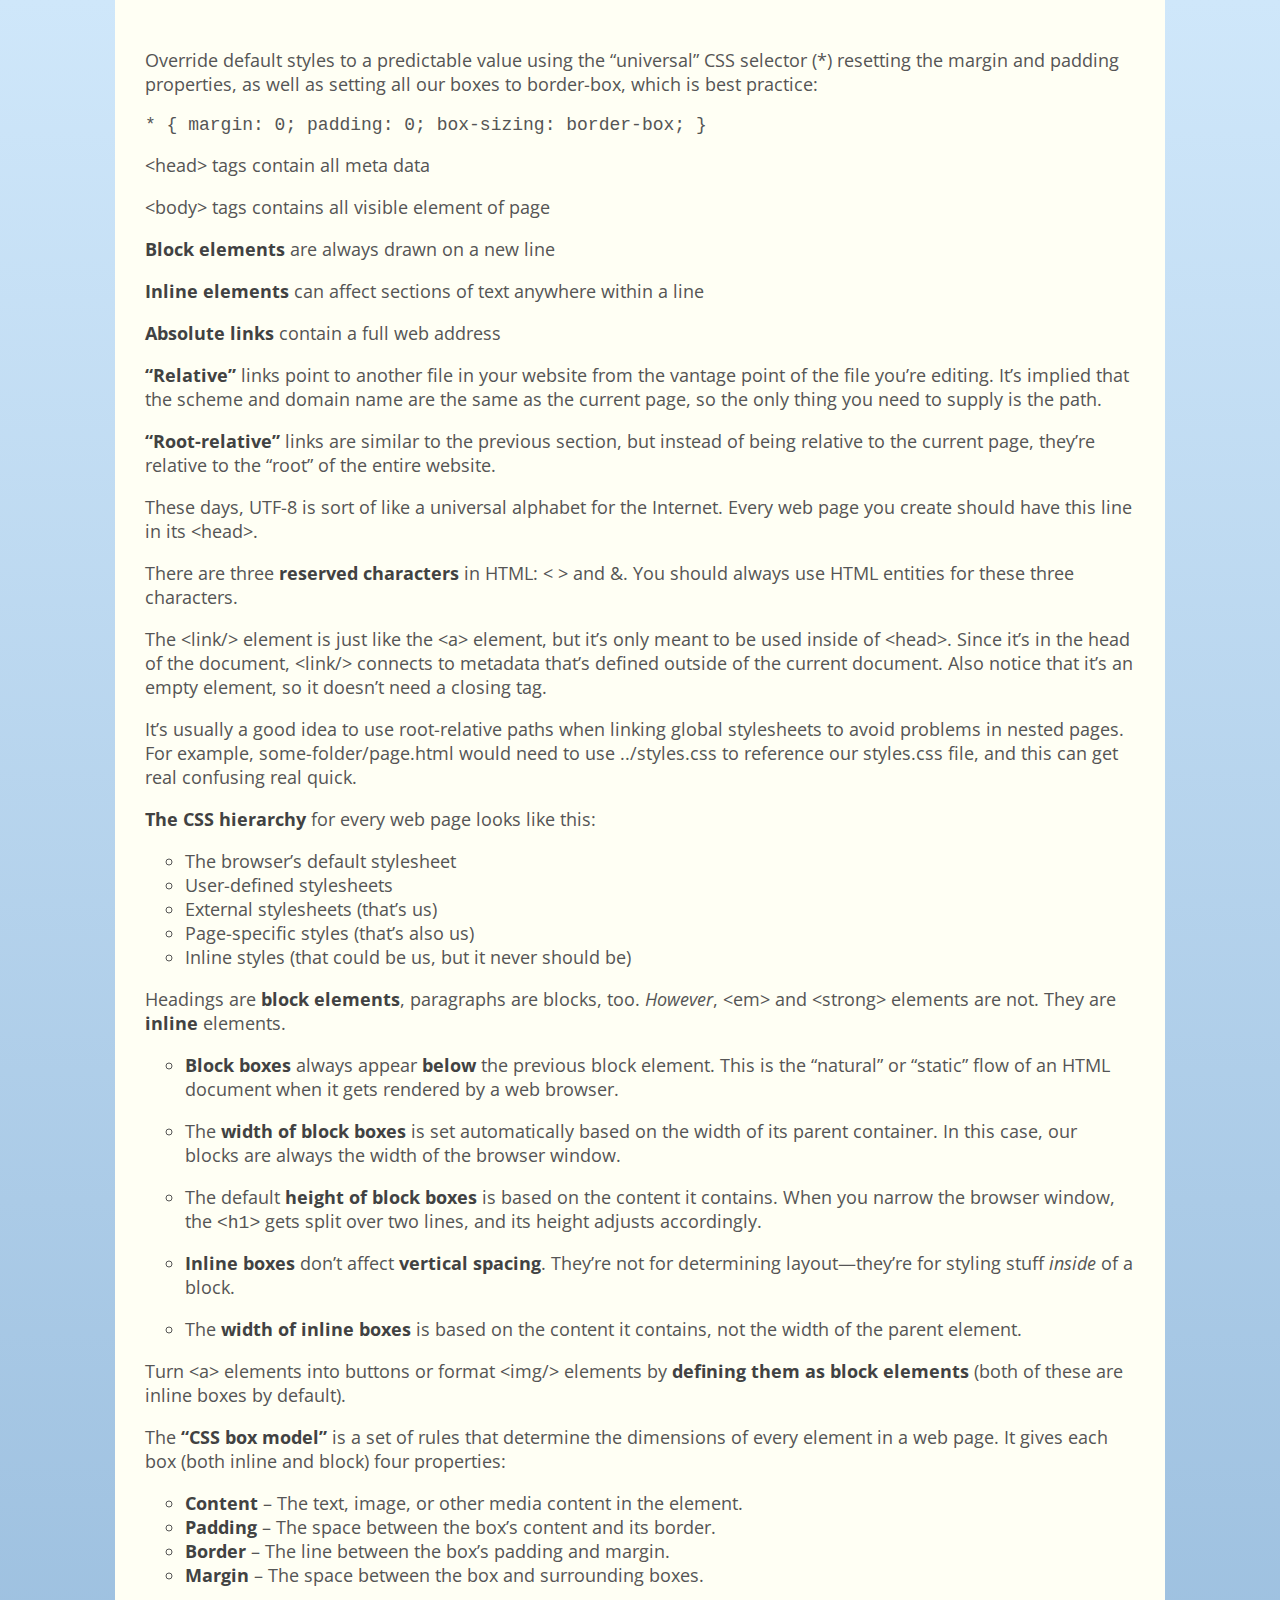
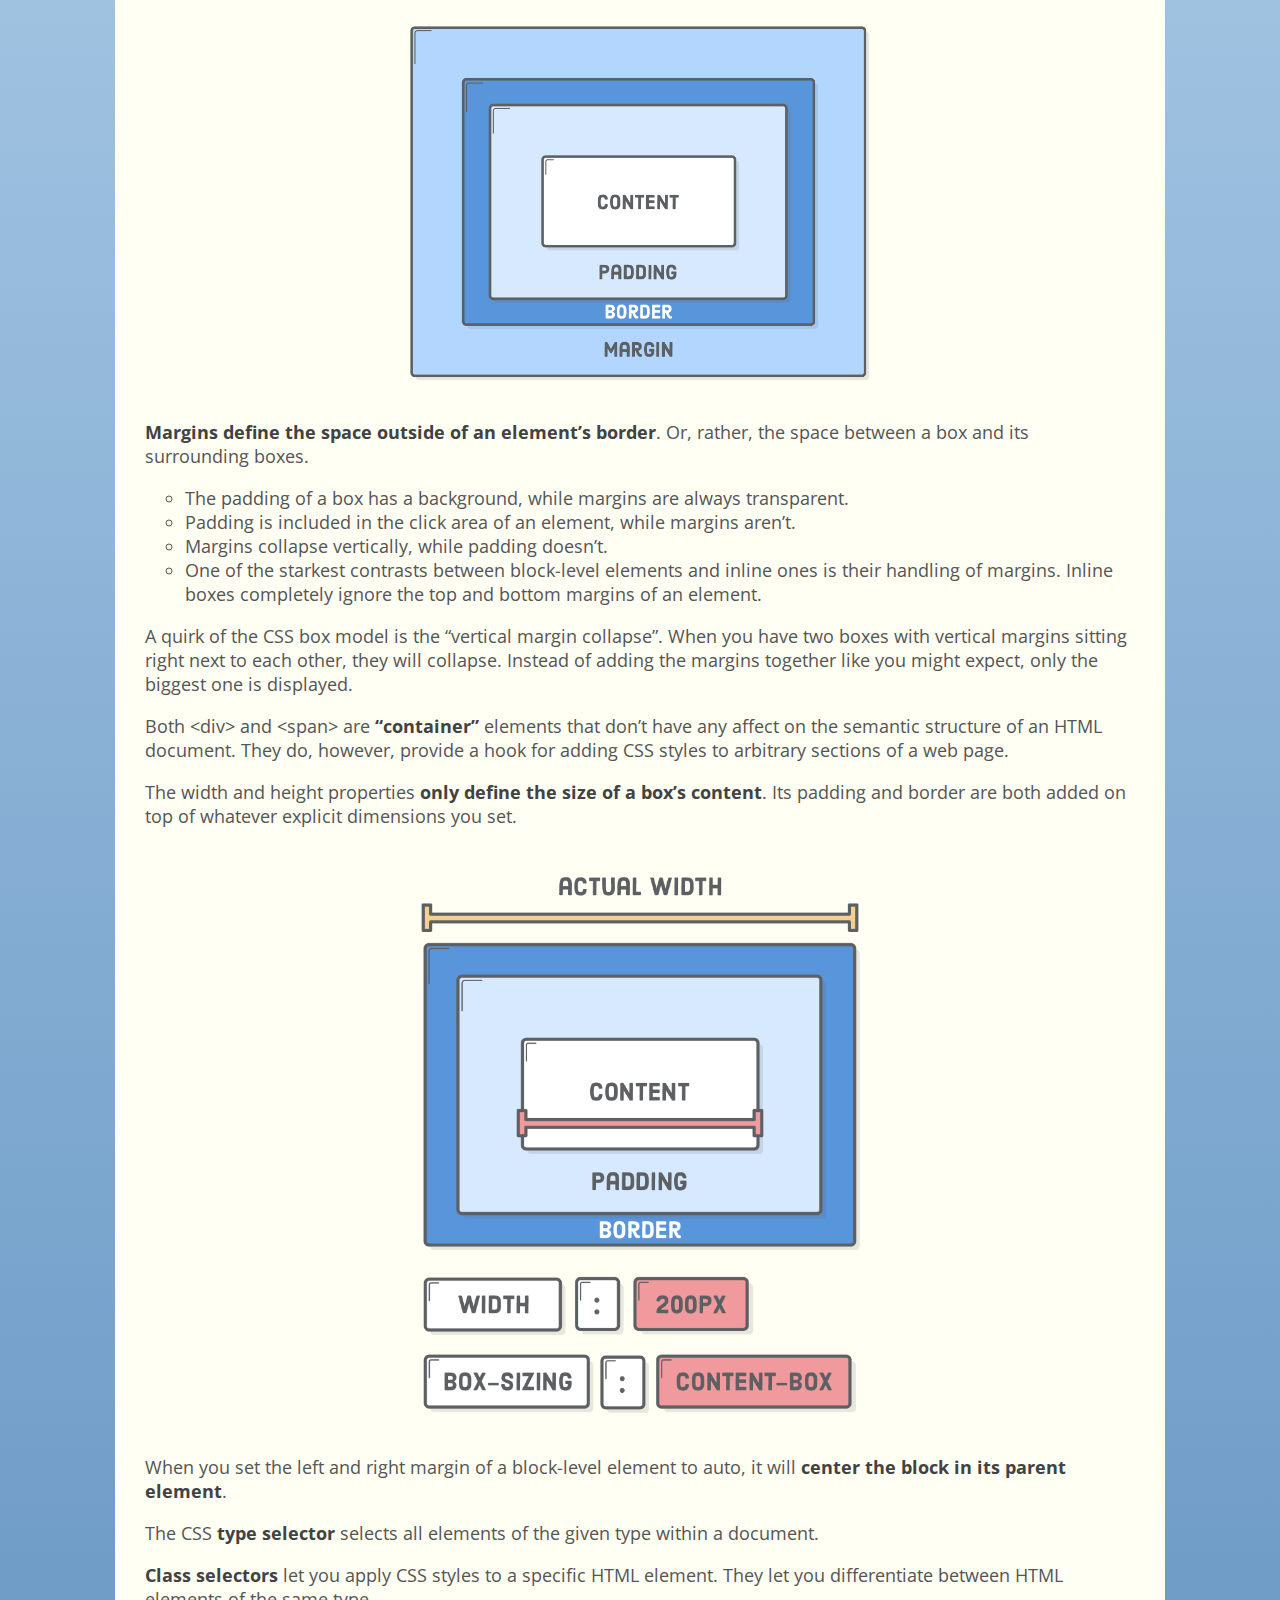
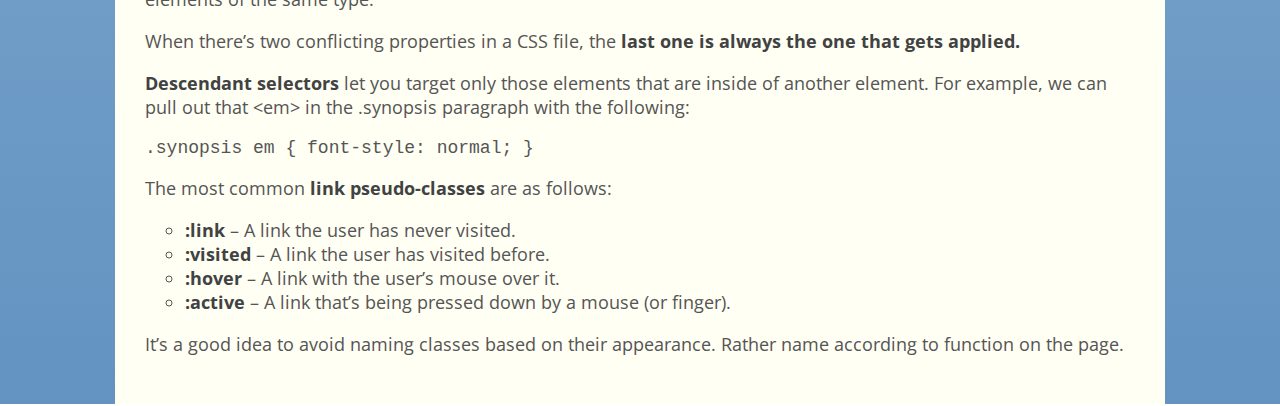
<file: index.html>
<!DOCTYPE html>
<html lang='en'>
<head>
<meta charset='UTF-8'/>
<title>Salient points</title>
<link rel='stylesheet' href='styles.css'/>
<link href="https://fonts.googleapis.com/css?family=Open+Sans" rel="stylesheet">
<link rel="icon" href="favicon.ico" type="image/x-icon" />	
</head>

<div class="centerDiv">	
	
<p>Override default styles to a predictable value using the “universal” CSS
selector (*) resetting the margin and padding properties, as well as setting
all our boxes to border-box, which is best practice:</p>

<code>* {
  margin: 0;
  padding: 0;
  box-sizing: border-box;
}
</code>



<p>&lt;head&gt; tags contain all meta data</p>

<p>&lt;body&gt; tags contains all visible element of page</p>


<p><strong>Block elements</strong> are always drawn on a new line</p>

<p><strong>Inline elements</strong> can affect sections of text anywhere within
  a line</p>


<p><strong>Absolute links</strong> contain a full web address</p>

<p><strong>“Relative”</strong> links point to another file in your website from
   the vantage point of the file you’re editing. It’s implied that the scheme
   and domain name are the same as the current page, so the only thing you need
   to supply is the path.</p>

<p><strong>“Root-relative”</strong> links are similar to the previous section,
  but instead of being relative to the current page, they’re relative to the
  “root” of the entire website.</p>


<p>These days, UTF-8 is sort of like a universal alphabet for the Internet.
  Every web page you create should have this line in its &lt;head&gt;.</p>

<p>There are three <strong>reserved characters</strong> in HTML: &lt; &gt;
  and &amp;. You should always use HTML entities for these three characters.</p>

<p>The &lt;link/&gt; element is just like the &lt;a&gt; element, but it’s
  only meant to be used inside of &lt;head&gt;. Since it’s in the head of
  the document, &lt;link/&gt; connects to metadata that’s defined outside of
  the current document. Also notice that it’s an empty element, so it doesn’t
  need a closing tag.</p>

<p>It’s usually a good idea to use root-relative paths when linking global
  stylesheets to avoid problems in nested pages. For example,
  some-folder/page.html would need to use ../styles.css to reference our
  styles.css file, and this can get real confusing real quick.</p>


<p><strong>The CSS hierarchy</strong> for every web page looks like this:</p>

<ul>
  <li>The browser’s default stylesheet</li>
  <li>User-defined stylesheets</li>
  <li>External stylesheets (that’s us)</li>
  <li>Page-specific styles (that’s also us)</li>
  <li>Inline styles (that could be us, but it never should be)</li>
</ul>

<p>Headings are <strong>block elements</strong>, paragraphs are blocks, too.
  <em>However</em>, &lt;em&gt; and &lt;strong&gt;
   elements are not. They are <strong>inline</strong> elements.</p>

   <ul>

     <li><p><strong>Block boxes</strong> always appear <strong>below</strong> the
       previous block element. This is the “natural” or “static” flow of an HTML
       document when it gets rendered by a web browser.</p></li>

     <li><p>The <strong>width of block boxes</strong> is set automatically based
       on the width of its parent container. In this case, our blocks are always
       the width of the browser window.</p></li>

     <li><p>The default <strong>height of block boxes</strong> is based on the
       content it contains. When you narrow the browser window, the
       <code>&lt;h1&gt;</code> gets split over two lines, and its height adjusts
     accordingly.</p></li>

     <li><p><strong>Inline boxes</strong> don’t affect <strong>vertical
         spacing</strong>. They’re not for determining layout&mdash;they’re for
       styling stuff <em>inside</em> of a block.</p></li>

     <li><p>The <strong>width of inline boxes</strong> is based on the content it
       contains, not the width of the parent element.</p></li>

   </ul>

<p>Turn &lt;a&gt; elements into buttons or format &lt;img/&gt; elements by
  <strong>defining them as block elements</strong> (both of these are inline
  boxes by default).</p>

<p>The <strong>“CSS box model”</strong> is a set of rules that determine the
dimensions of every element in a web page. It gives each box (both inline and
block) four properties:</p>

<ul>

	<li><strong>Content</strong> &ndash; The text, image, or other media
		content in the element.</li>

  <li><strong>Padding</strong> &ndash; The space between the box’s
		content and its border.</li>

  <li><strong>Border</strong> &ndash; The line between the box’s padding
    and margin.</li>

  <li><strong>Margin</strong> &ndash; The space between the box and surrounding
  boxes.</li>

</ul>

<img src='css-box-model.png' width='500' class="center" alt='Css box model'/>

<p><strong>Margins define the space outside of an element’s border</strong>.
  Or, rather, the space between a box and its surrounding boxes.</p>

<ul>
  <li>The padding of a box has a background, while margins are always
    transparent.</li>
  <li>Padding is included in the click area of an element, while margins
    aren’t.</li>
  <li>Margins collapse vertically, while padding doesn’t.</li>
  <li>One of the starkest contrasts between block-level elements and inline
    ones is their handling of margins. Inline boxes completely ignore the top
    and bottom margins of an element.</li>

</ul>

<p>A quirk of the CSS box model is the “vertical margin collapse”. When you
   have two boxes with vertical margins sitting right next to each other, they
   will collapse. Instead of adding the margins together like you might expect,
    only the biggest one is displayed.</p>

<p>Both &lt;div&gt; and &lt;span&gt; are <strong>“container”</strong> elements
  that don’t have any affect on the semantic structure of an HTML document.
  They do, however, provide a hook for adding CSS styles to arbitrary sections
  of a web page.</p>

<p>The width and height properties <strong>only define the size of a box’s
  content</strong>. Its padding and border are both added on top of whatever
  explicit dimensions you set.</p>

<img src='box-sizing-content-box.png' width='500' class="center" alt='Css box model'/>

<p>When you set the left and right margin of a block-level element to auto,
  it will <strong>center the block in its parent element</strong>.</p>

<p>The CSS <strong>type selector</strong> selects all elements of the given type
  within a document.</p>

<p><strong>Class selectors</strong> let you apply CSS styles to a specific HTML
  element. They let you differentiate between HTML elements of the same type.</p>

<p>When there’s two conflicting properties in a CSS file, the <strong>last one
  is always the one that gets applied.</strong></p>

<p><strong>Descendant selectors</strong> let you target only those elements that
   are inside of another element. For example, we can pull out that &lt;em&gt; in the
  .synopsis paragraph with the following:</p>
  <code>
  .synopsis em {
    font-style: normal;
  }
</code>

<p>The most common <strong>link pseudo-classes</strong> are as follows:</p>

<ul>
  <li><strong>:link</strong> – A link the user has never visited.</li>
  <li><strong>:visited</strong> – A link the user has visited before.</li>
  <li><strong>:hover</strong> – A link with the user’s mouse over it.</li>
  <li><strong>:active</strong> – A link that’s being pressed down by a mouse (or finger).</li>
</ul>
	
<p>It’s a good idea to avoid naming classes based on their appearance. Rather name according to function on the page. </p>



</div>
	
  </body>
</html>
</file>
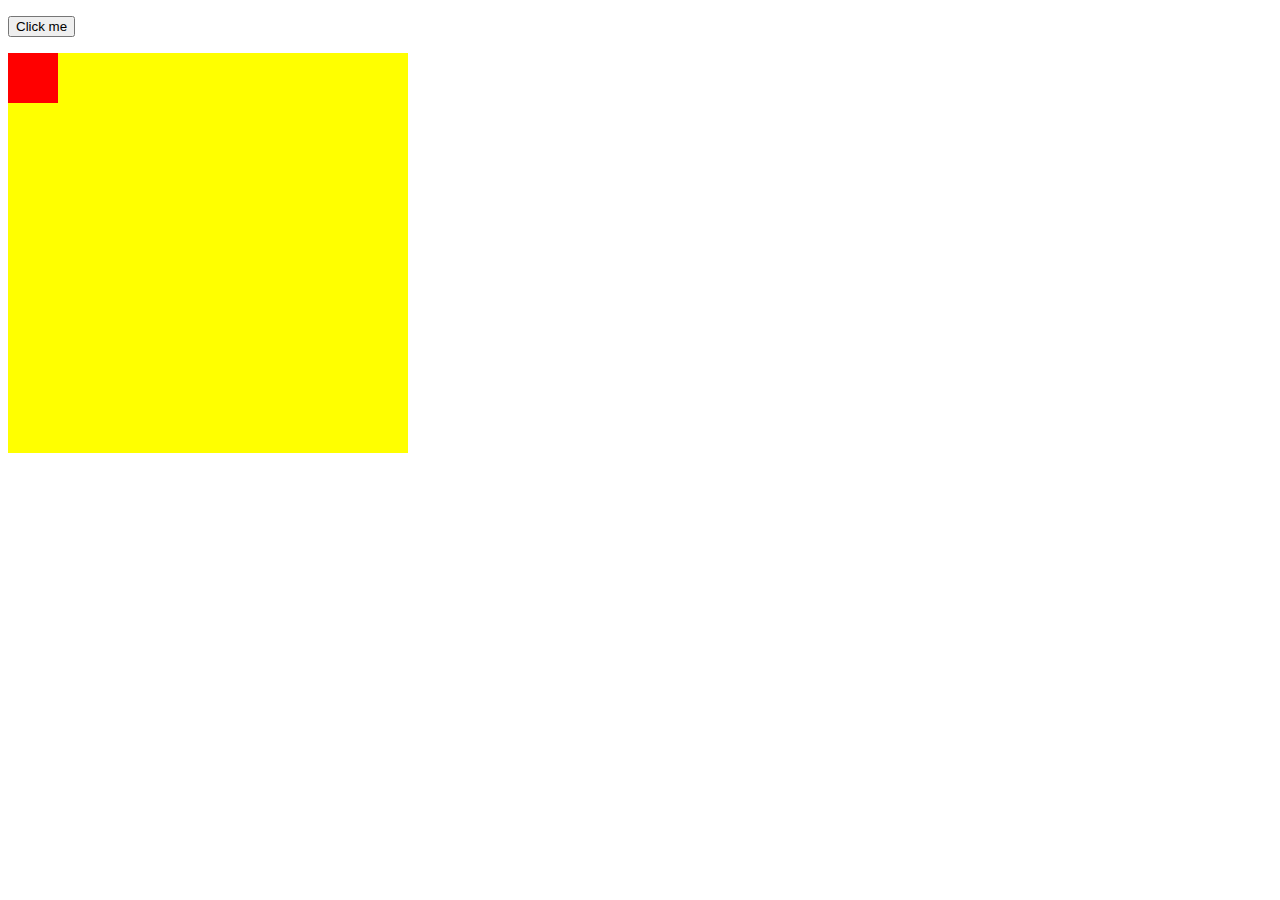
<file: javadude.html>
<!DOCTYPE html>
<html>
<style>
#container {
  width: 400px;
  height: 400px;
  position: relative;
  background: yellow;
}
#animate {
  width: 50px;
  height: 50px;
  position: absolute;
  background-color: red;
}
</style>
<body>

<p>
<button onclick="myMove()">Click me</button>
</p> 

<div id ="container">
<div id ="animate"></div>
</div>

<script>
function myMove() {
  var elem = document.getElementById("animate");   
  var pos = 0;
  var id = setInterval(frame, 5);
  function frame() {
    if (pos == 350) {
      clearInterval(id);
    } else {
      pos++; 
      elem.style.top = pos + 'px'; 
      elem.style.left = pos + 'px'; 
    }
  }
}
</script>

</body>
</html>
</file>
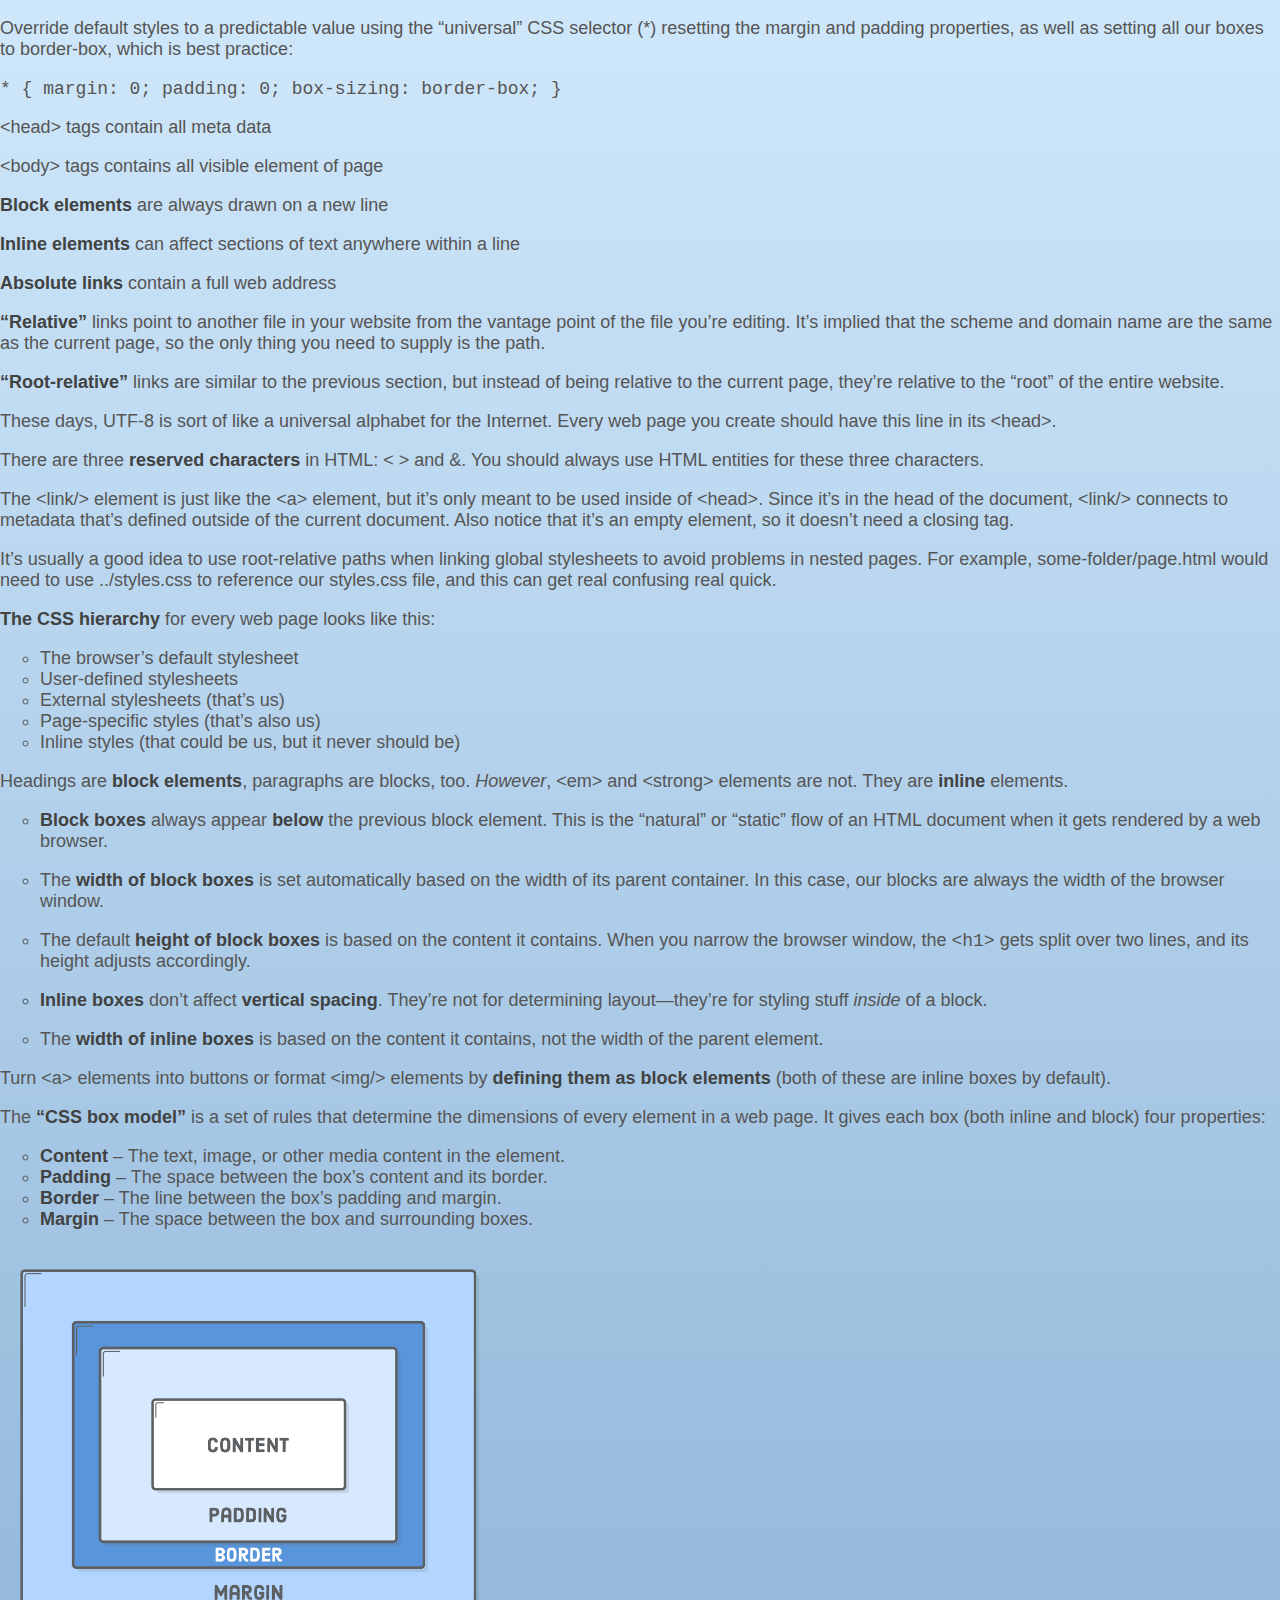
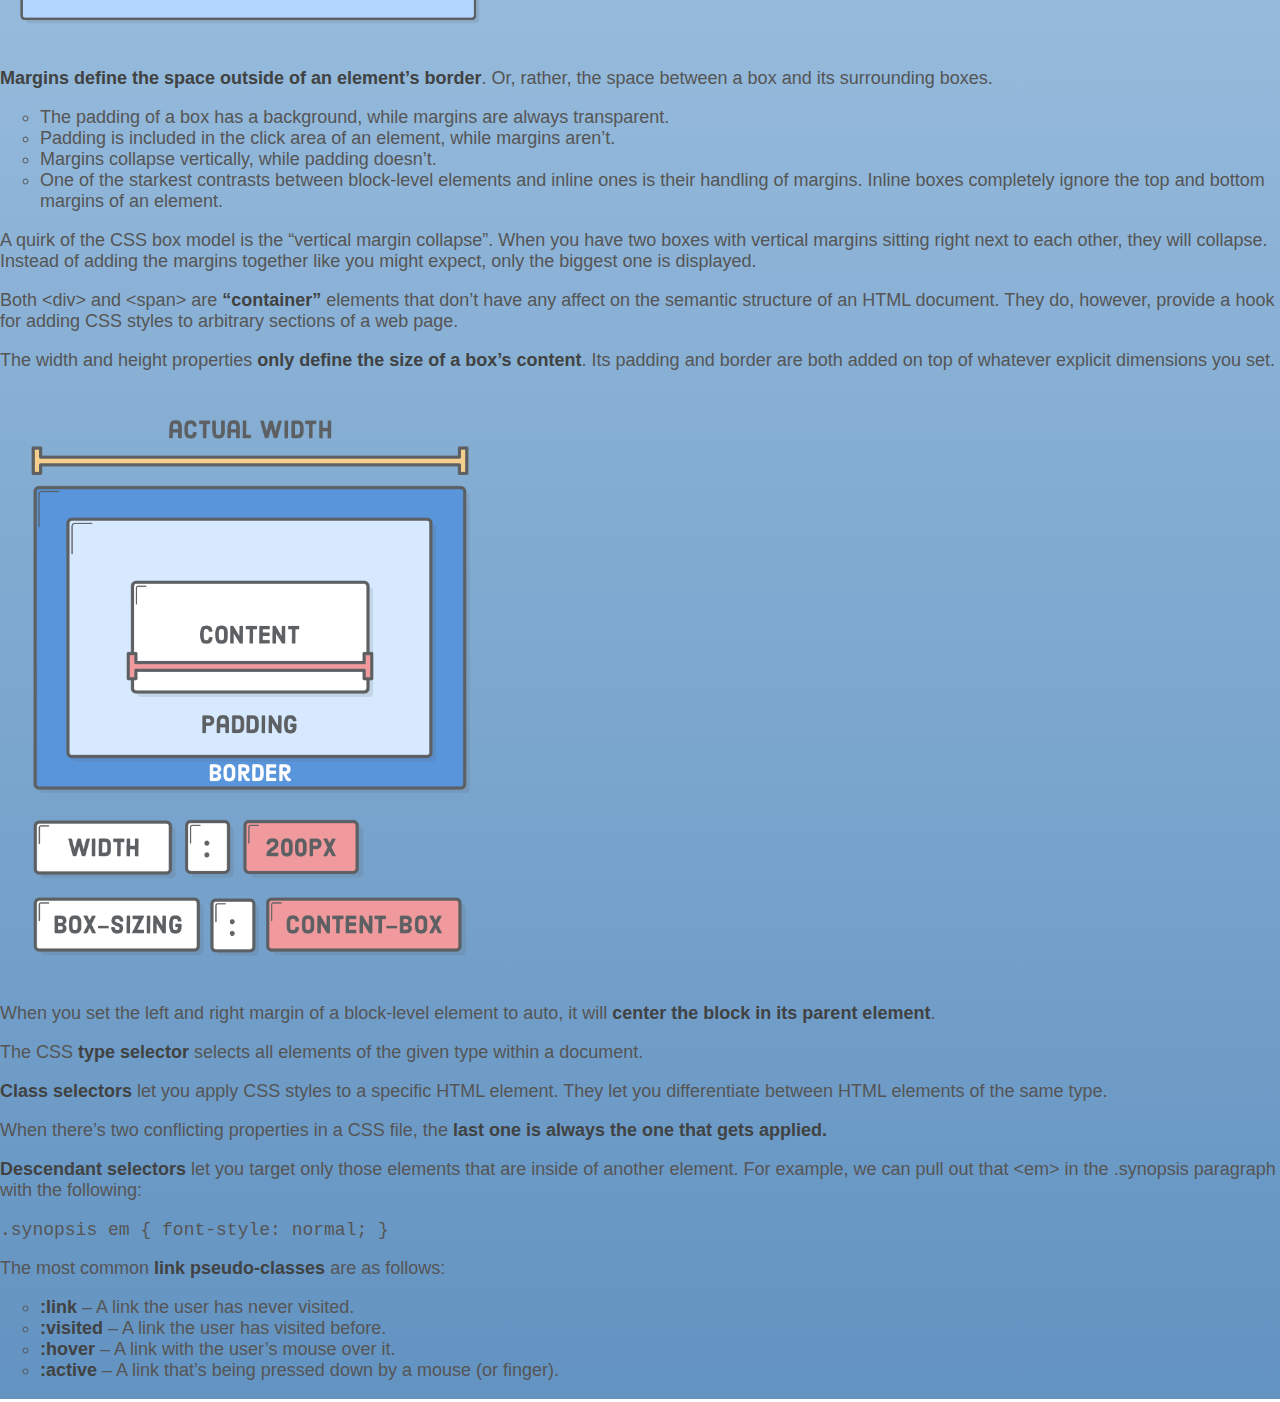
<file: salient-points.html>
<!DOCTYPE html>
<html lang='en'>
<head>
<meta charset='UTF-8'/>
<title>Salient points</title>
<link rel='stylesheet' href='styles.css'/>
</head>

<p>Override default styles to a predictable value using the “universal” CSS
selector (*) resetting the margin and padding properties, as well as setting
all our boxes to border-box, which is best practice:</p>

<code>* {
  margin: 0;
  padding: 0;
  box-sizing: border-box;
}
</code>



<p>&lt;head&gt; tags contain all meta data</p>

<p>&lt;body&gt; tags contains all visible element of page</p>


<p><strong>Block elements</strong> are always drawn on a new line</p>

<p><strong>Inline elements</strong> can affect sections of text anywhere within
  a line</p>


<p><strong>Absolute links</strong> contain a full web address</p>

<p><strong>“Relative”</strong> links point to another file in your website from
   the vantage point of the file you’re editing. It’s implied that the scheme
   and domain name are the same as the current page, so the only thing you need
   to supply is the path.</p>

<p><strong>“Root-relative”</strong> links are similar to the previous section,
  but instead of being relative to the current page, they’re relative to the
  “root” of the entire website.</p>


<p>These days, UTF-8 is sort of like a universal alphabet for the Internet.
  Every web page you create should have this line in its &lt;head&gt;.</p>

<p>There are three <strong>reserved characters</strong> in HTML: &lt; &gt;
  and &amp;. You should always use HTML entities for these three characters.</p>

<p>The &lt;link/&gt; element is just like the &lt;a&gt; element, but it’s
  only meant to be used inside of &lt;head&gt;. Since it’s in the head of
  the document, &lt;link/&gt; connects to metadata that’s defined outside of
  the current document. Also notice that it’s an empty element, so it doesn’t
  need a closing tag.</p>

<p>It’s usually a good idea to use root-relative paths when linking global
  stylesheets to avoid problems in nested pages. For example,
  some-folder/page.html would need to use ../styles.css to reference our
  styles.css file, and this can get real confusing real quick.</p>


<p><strong>The CSS hierarchy</strong> for every web page looks like this:</p>

<ul>
  <li>The browser’s default stylesheet</li>
  <li>User-defined stylesheets</li>
  <li>External stylesheets (that’s us)</li>
  <li>Page-specific styles (that’s also us)</li>
  <li>Inline styles (that could be us, but it never should be)</li>
</ul>

<p>Headings are <strong>block elements</strong>, paragraphs are blocks, too.
  <em>However</em>, &lt;em&gt; and &lt;strong&gt;
   elements are not. They are <strong>inline</strong> elements.</p>

   <ul>

     <li><p><strong>Block boxes</strong> always appear <strong>below</strong> the
       previous block element. This is the “natural” or “static” flow of an HTML
       document when it gets rendered by a web browser.</p></li>

     <li><p>The <strong>width of block boxes</strong> is set automatically based
       on the width of its parent container. In this case, our blocks are always
       the width of the browser window.</p></li>

     <li><p>The default <strong>height of block boxes</strong> is based on the
       content it contains. When you narrow the browser window, the
       <code>&lt;h1&gt;</code> gets split over two lines, and its height adjusts
     accordingly.</p></li>

     <li><p><strong>Inline boxes</strong> don’t affect <strong>vertical
         spacing</strong>. They’re not for determining layout&mdash;they’re for
       styling stuff <em>inside</em> of a block.</p></li>

     <li><p>The <strong>width of inline boxes</strong> is based on the content it
       contains, not the width of the parent element.</p></li>

   </ul>

<p>Turn &lt;a&gt; elements into buttons or format &lt;img/&gt; elements by
  <strong>defining them as block elements</strong> (both of these are inline
  boxes by default).</p>

<p>The <strong>“CSS box model”</strong> is a set of rules that determine the
dimensions of every element in a web page. It gives each box (both inline and
block) four properties:</p>

<ul>

	<li><strong>Content</strong> &ndash; The text, image, or other media
		content in the element.</li>

  <li><strong>Padding</strong> &ndash; The space between the box’s
		content and its border.</li>

  <li><strong>Border</strong> &ndash; The line between the box’s padding
    and margin.</li>

  <li><strong>Margin</strong> &ndash; The space between the box and surrounding
  boxes.</li>

</ul>

<img src='css-box-model.png' width='500' alt='Css box model'/>

<p><strong>Margins define the space outside of an element’s border</strong>.
  Or, rather, the space between a box and its surrounding boxes.</p>

<ul>
  <li>The padding of a box has a background, while margins are always
    transparent.</li>
  <li>Padding is included in the click area of an element, while margins
    aren’t.</li>
  <li>Margins collapse vertically, while padding doesn’t.</li>
  <li>One of the starkest contrasts between block-level elements and inline
    ones is their handling of margins. Inline boxes completely ignore the top
    and bottom margins of an element.</li>

</ul>

<p>A quirk of the CSS box model is the “vertical margin collapse”. When you
   have two boxes with vertical margins sitting right next to each other, they
   will collapse. Instead of adding the margins together like you might expect,
    only the biggest one is displayed.</p>

<p>Both &lt;div&gt; and &lt;span&gt; are <strong>“container”</strong> elements
  that don’t have any affect on the semantic structure of an HTML document.
  They do, however, provide a hook for adding CSS styles to arbitrary sections
  of a web page.</p>

<p>The width and height properties <strong>only define the size of a box’s
  content</strong>. Its padding and border are both added on top of whatever
  explicit dimensions you set.</p>

<img src='box-sizing-content-box.png' width='500' alt='Css box model'/>

<p>When you set the left and right margin of a block-level element to auto,
  it will <strong>center the block in its parent element</strong>.</p>

<p>The CSS <strong>type selector</strong> selects all elements of the given type
  within a document.</p>

<p><strong>Class selectors</strong> let you apply CSS styles to a specific HTML
  element. They let you differentiate between HTML elements of the same type.</p>

<p>When there’s two conflicting properties in a CSS file, the <strong>last one
  is always the one that gets applied.</strong></p>

<p><strong>Descendant selectors</strong> let you target only those elements that
   are inside of another element. For example, we can pull out that &lt;em&gt; in the
  .synopsis paragraph with the following:</p>
  <code>
  .synopsis em {
    font-style: normal;
  }
</code>

<p>The most common <strong>link pseudo-classes</strong> are as follows:</p>

<ul>
  <li><strong>:link</strong> – A link the user has never visited.</li>
  <li><strong>:visited</strong> – A link the user has visited before.</li>
  <li><strong>:hover</strong> – A link with the user’s mouse over it.</li>
  <li><strong>:active</strong> – A link that’s being pressed down by a mouse (or finger).</li>
</ul>

  </body>
</html>
</file>
<file: styles.css>
body {
  
  margin: 0px !important;
  color: #555555;               /* Dark gray */
  background-color: #F1F1F1;    /* Light gray */
  font-size: 18px;
  background: #cfe7fa; /* Old browsers */
  background: -moz-linear-gradient(top, #cfe7fa 0%, #6393c1 100%); /* FF3.6-15 */
  background: -webkit-linear-gradient(top, #cfe7fa 0%,#6393c1 100%); /* Chrome10-25,Safari5.1-6 */
  background: linear-gradient(to bottom, #cfe7fa 0%,#6393c1 100%); /* W3C, IE10+, FF16+, Chrome26+, Opera12+, Safari7+ */
  filter: progid:DXImageTransform.Microsoft.gradient( startColorstr='#cfe7fa', endColorstr='#6393c1',GradientType=0 ); /* IE6-9 */  
    
}

.centerDiv {
   width:990px;
   margin:0 auto;
   padding:30px;
   background-color: #fffff4;
}

h1 {
  font-size: 2em;
}

h2 {
  font-size: 1.6em;
}

h1, h2, h3, h4, h5, h6, p, ul {
  font-family: 'Open Sans', sans-serif;                             /* Add this */
}

ul {
  list-style-type: circle;
}

ol {
  list-style-type: lower-roman;
}

a {
  text-decoration: none;
}

p {
  text-align: left;
}

strong {
  color: #414242;
}

.center {
    display: block;
    margin-left: auto;
    margin-right: auto;
  
}

@media only screen and (max-width: 1080px) {
    .centerDiv {
   width:80%;
   }
}

@media only screen and (max-width: 700px) {
    .centerDiv {
   width:100%;
   }
}
</file>
